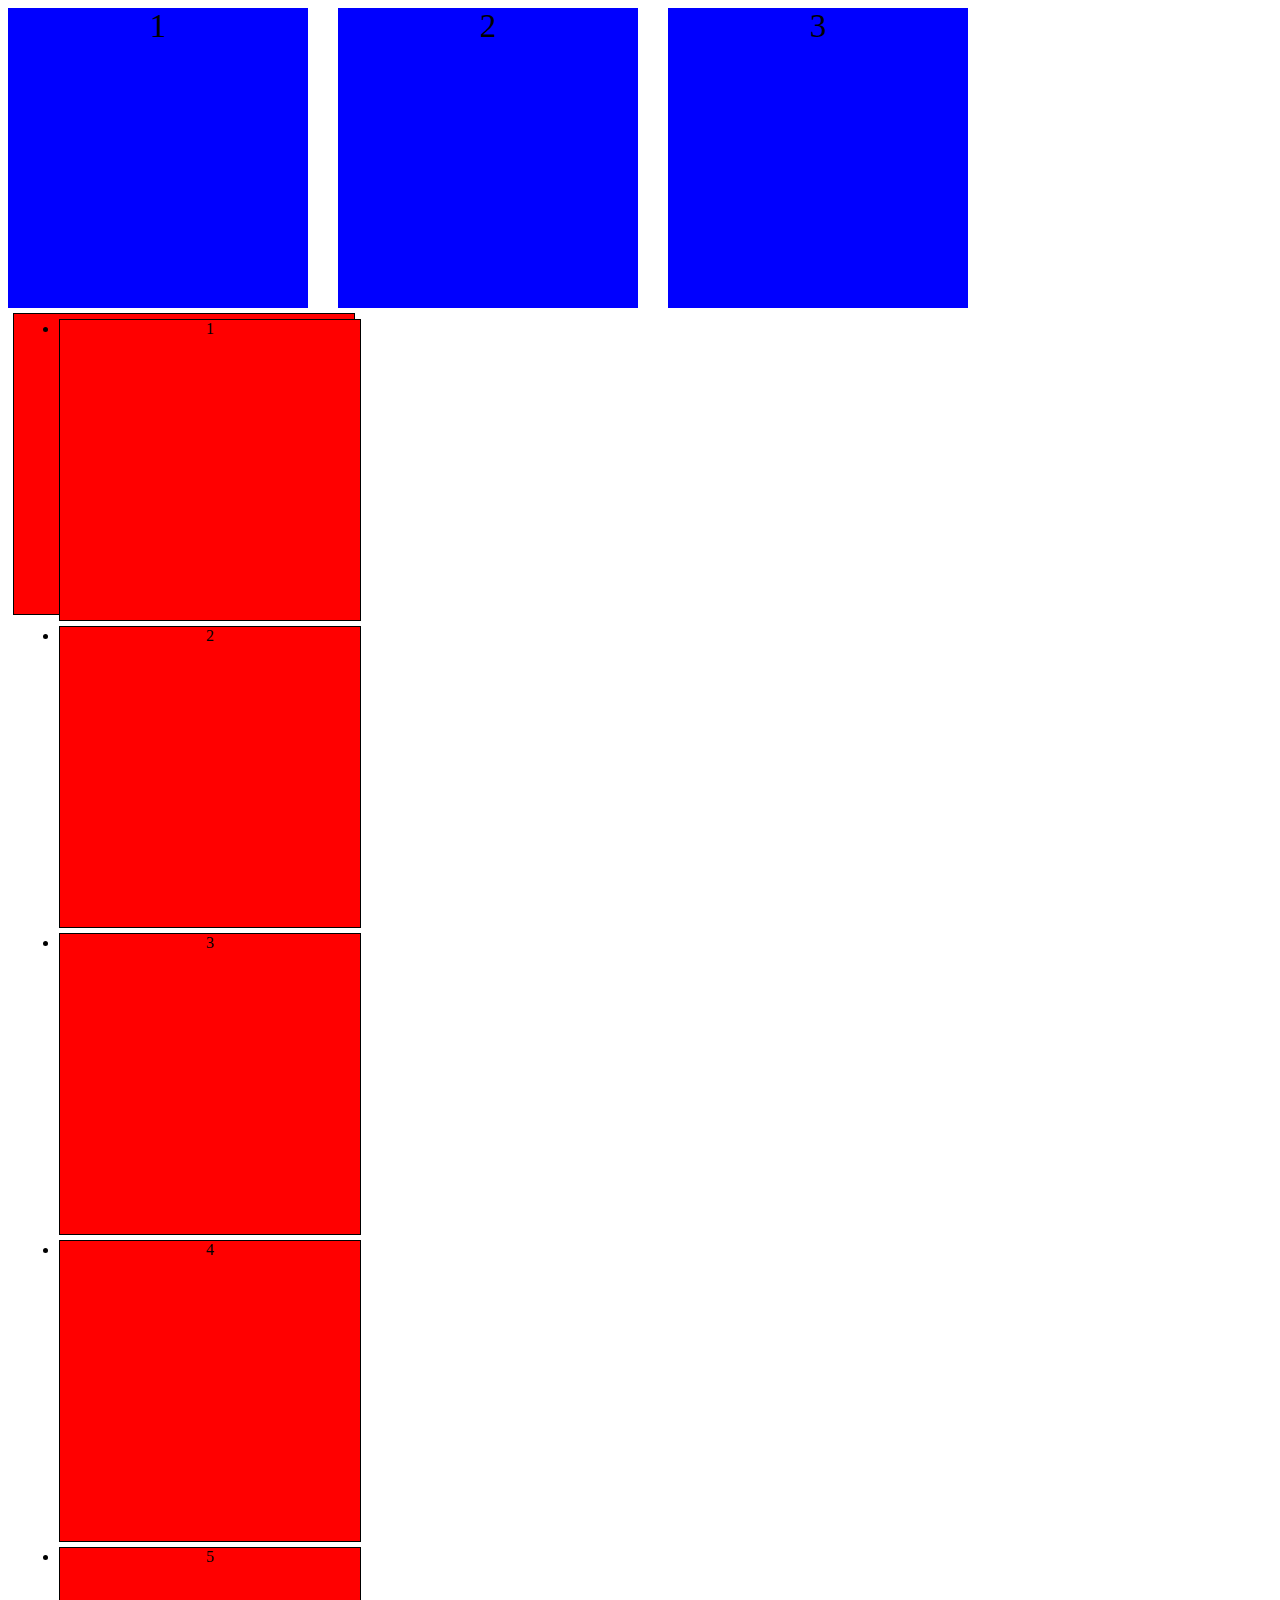
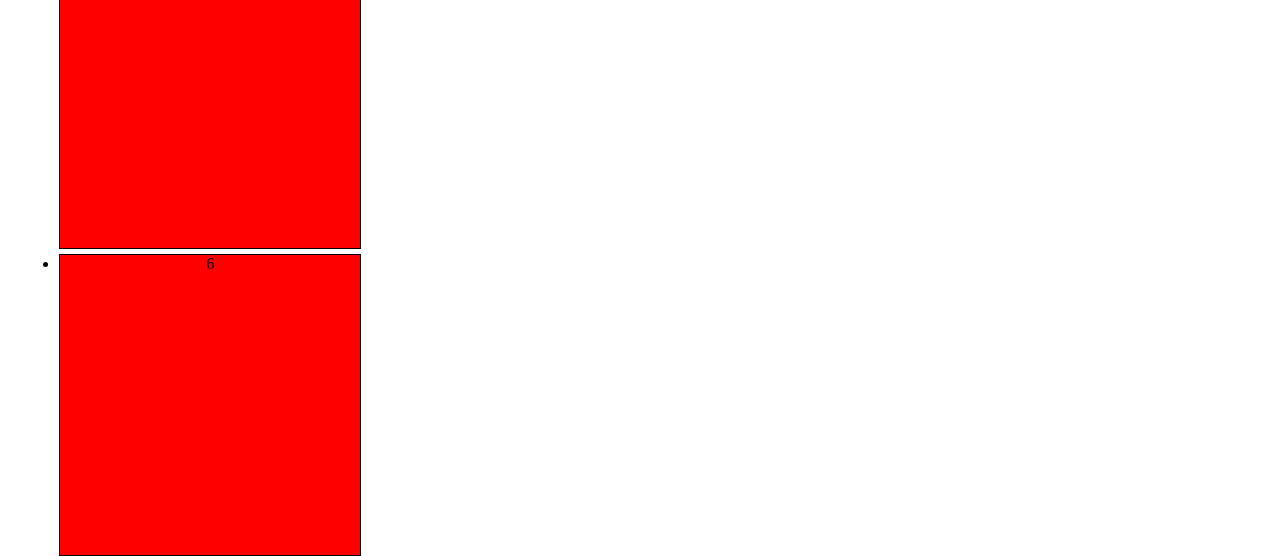
<file: デザスタ2::/index.html>
<!DOCTYPE html>
<html lang="ja">
<head>
    <meta charset="UTF-8">
    <meta http-equiv="X-UA-Compatible" content="IE=edge">
    <meta name="viewport" content="width=device-width, initial-scale=1.0">
    <title>デザスタ松川</title>
    <link rel="stylesheet" href="style.css">
</head>
<div class="wrap">
   <div>1</div>
   <div>2</div>
   <div>3</div>
</div>

<ul class="flex-item">
    <li class="flex-item">1</li>
    <li class="flex-item">2</li>
    <li class="flex-item">3</li>
    <div class="spacer"></div>
    <li class="flex-item">4</li>
    <li class="flex-item">5</li>
    <li class="flex-item">6</li>
</ul>
    
</body>
</html>
</file>
<file: デザスタ2::/style.css>
@charset "UTF-8";
.wrap {
    display: flex;
    justify-content: space-between;
    flex-direction: row;
    max-width: 960px;
}
.wrap div {
    width: 300px;
    height: 300px;
    background-color: blue;
    font-size: 33px;
    text-align: center;
}
.wrap2 {
    display: flex;
    justify-content: space-between;
    flex-direction: row;
}
.flex {
    display: flex;
    justify-content: space-between;
    flex-direction: row;
    max-width: 960px;
}
.flex-item {
    width: 300px;
    height: 300px;
    margin: 5px;

    border: 1px solid #000;
    background-color: red;
    text-align: center;
}
.spacer {
    width: 100%;
}
</file>
